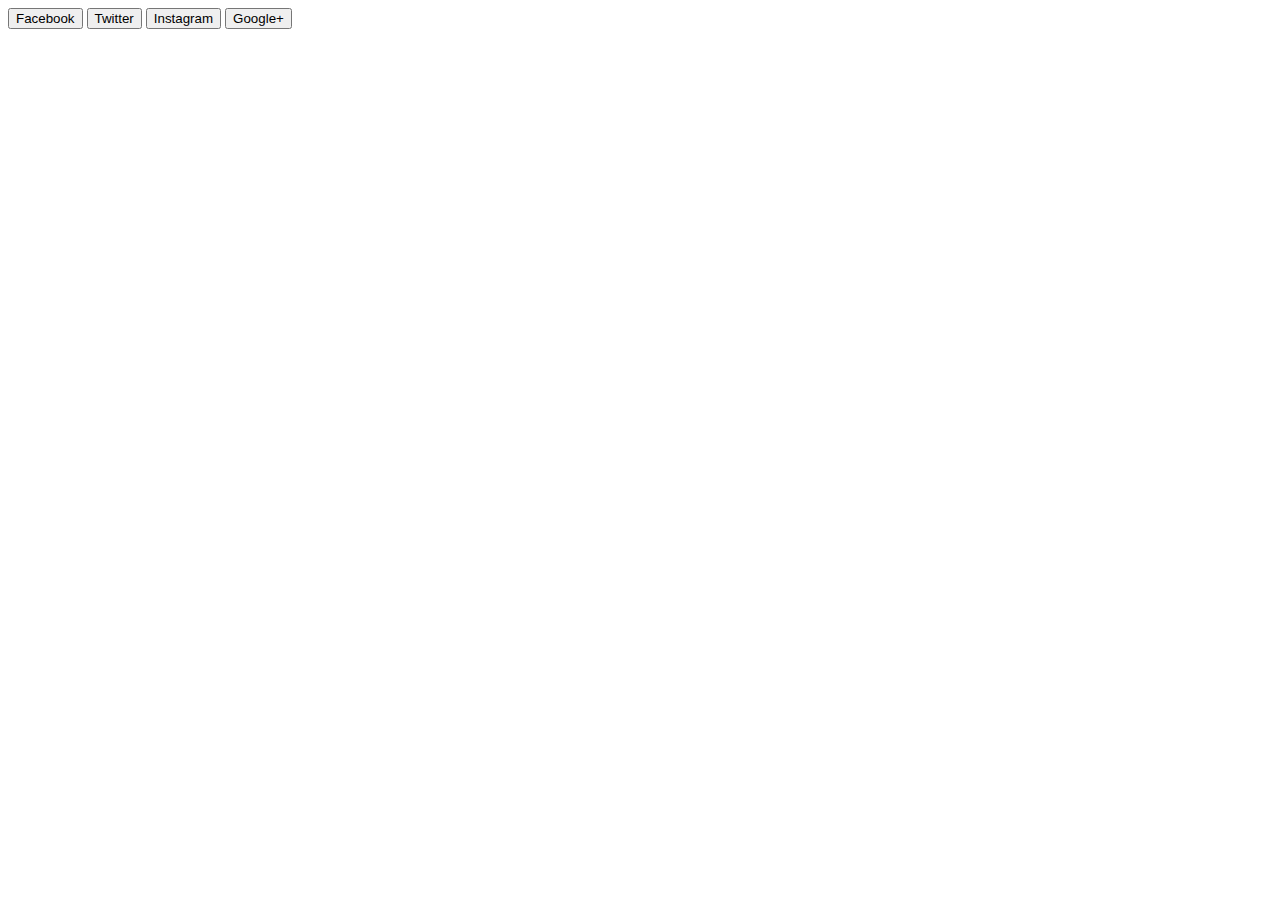
<file: PhototwixQT/uploadSite/PhototwixQTShare/index.html>
<!DOCTYPE html>
<html>
    <head>
        <meta charset="utf-8" />
        <title>Phototwix</title>
		
		<script src="./lib/oauth.min.js"></script>
		
		<script>
			
			var picUrl = encodeURIComponent("http://www.vargajeanclaude.be/medias/images/iamnotanartist-gifparanoia-08.gif")
			var redirectUrl = encodeURIComponent("http://localhost/PhototwixQTShare/index.htm")
			
			function postFacebook() {
				OAuth.popup('facebook')
					.done(function(result) {
					  result.get('/me?fields=name,email,gender,birthday,hometown,interested_in,languages,last_name,cover')
						.done(function (response) {
							console.log('/me response: ', JSON.stringify(response));
						})
						.fail(function (err) {
							console.log('/me error: ', JSON.stringify(err));
						});
						
					  result.get('/me/permissions')
					  .done(function (response) {
							console.log('/me/permissions: ', JSON.stringify(response));
						})
						
					  result.post('/me/feed', {
							data: {
								message: 'Phototwix test!',
								link: "http://www.vargajeanclaude.be/medias/images/iamnotanartist-gifparanoia-08.gif"
							}
						})
						.done(function (response) {
							console.log('/me/feed response: ', JSON.stringify(response));
						})
						.fail(function (error) {
							console.log('/me/feed error: ', JSON.stringify(err));
						});
					})
					.fail(function (err) {
					  console.log('Failed to connect to Facebook')
					});
			}
			
			function postTwitter() {
				OAuth.popup('twitter')
					.done(function(result) {
					  result.get('/1.1/account/verify_credentials.json')
						.done(function (response) {
							console.log('/me response: ', JSON.stringify(response));
						})
						.fail(function (err) {
							console.log('/me error: ', JSON.stringify(err));
						})
					})
					.fail(function (error) {
							console.log('Error connect twitter	', JSON.stringify(error));
					});
						
			}			
			
			
			function postInstagram() {
				OAuth.popup('instagram')
					.done(function(result) {
					  result.me()
						.done(function (response) {
							console.log('/me response: ', JSON.stringify(response));
						})
						.fail(function (err) {
							console.log('/me error: ', JSON.stringify(err));
						})
					})
					.fail(function (error) {
							console.log('Error connect instagram', JSON.stringify(error));
					});
						
			}

			function postGooglePlus() {
				OAuth.popup('google_plus')
					.done(function(result) {
					  result.me()
						.done(function (response) {
							console.log('/me response: ', JSON.stringify(response));
						})
						.fail(function (err) {
							console.log('/me error: ', JSON.stringify(err));
						})
					})
					.fail(function (error) {
							console.log('Error connect instagram', JSON.stringify(error));
					});
						
			}	
			
			
			OAuth.initialize('3P-A917vxAg-qsXtHy4MtGjiH2Q');
			
		</script>
		
    </head>

    <body>
		<input type=button value="Facebook" onClick="postFacebook()" /> 
		<input type=button value="Twitter" onClick="postTwitter()" /> 
		<input type=button value="Instagram" onClick="postInstagram()" />
		<input type=button value="Google+" onClick="postGooglePlus()" /> 		
		
    </body>
</html>
</file>
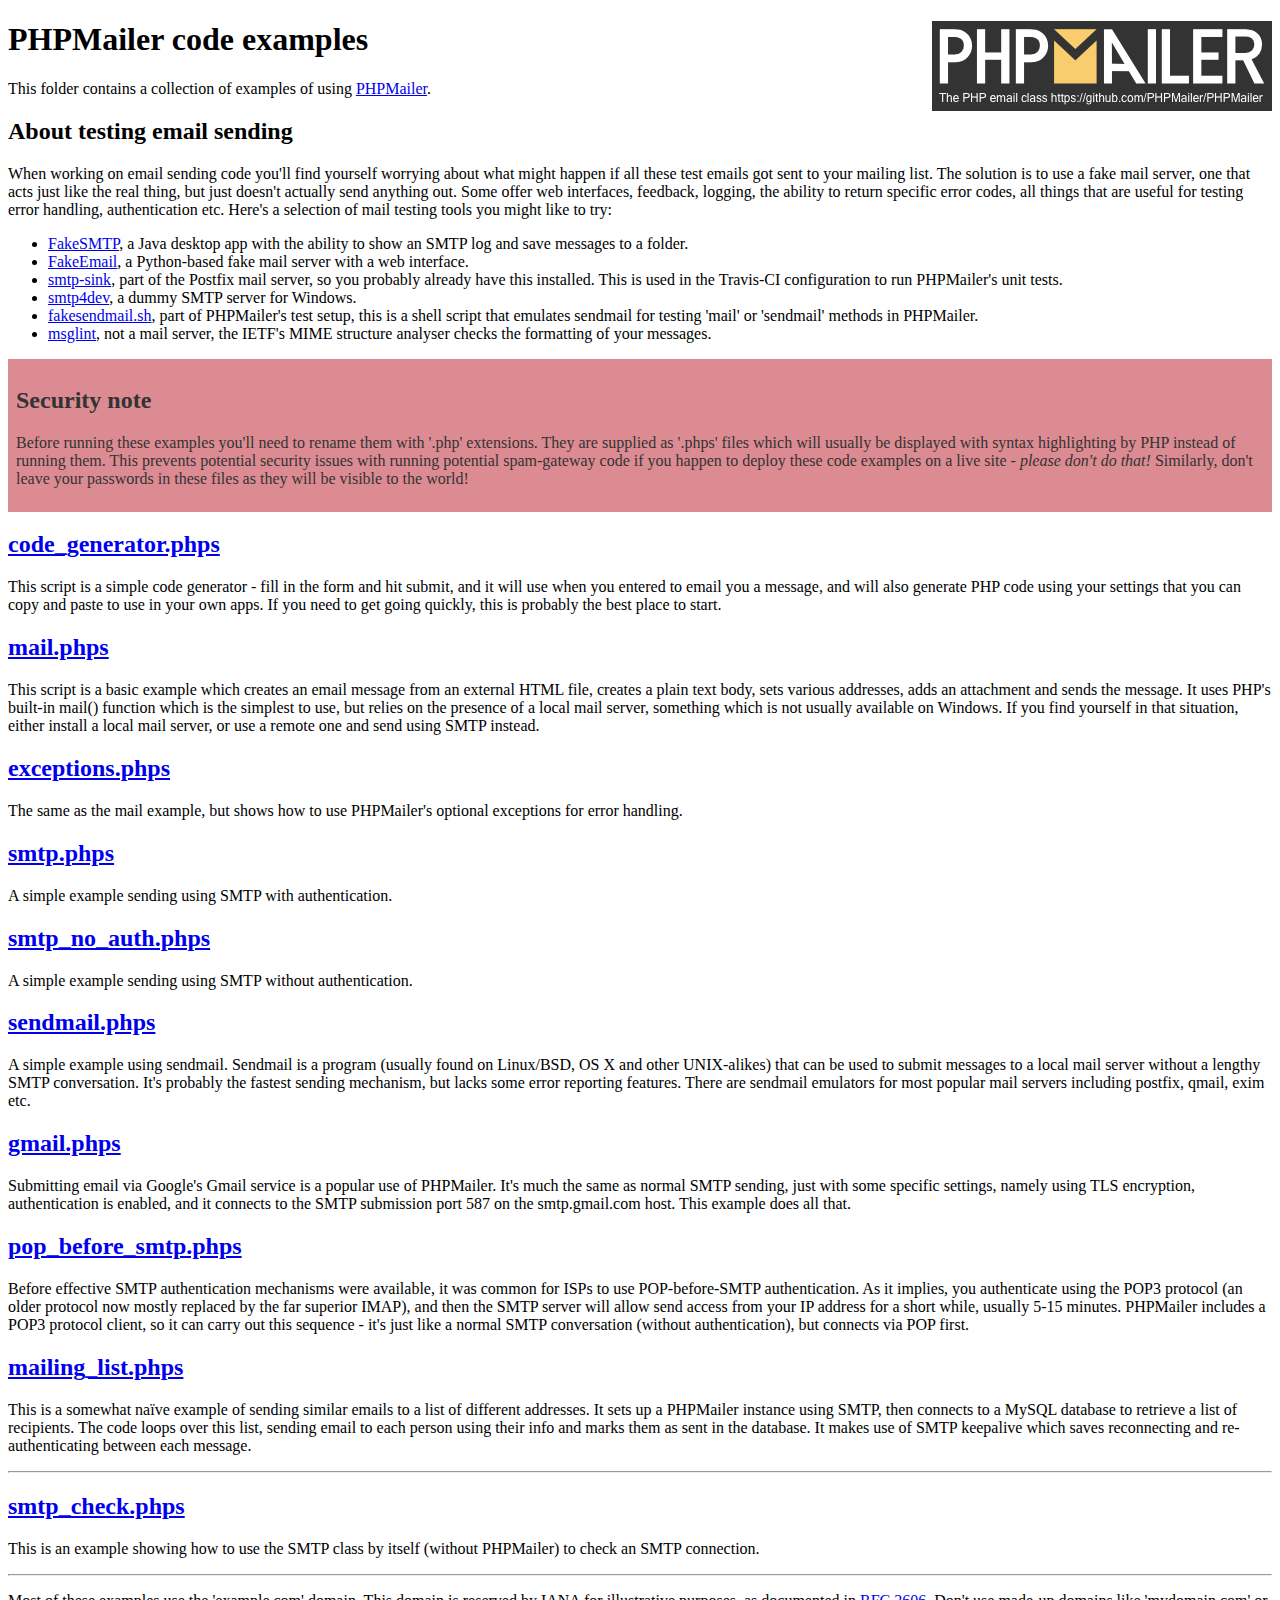
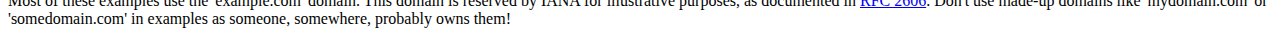
<file: PhototwixQT/uploadSite/PhototwixQTShare/PHPMailer/examples/index.html>
<!DOCTYPE html>
<html>
<head>
	<meta charset="UTF-8">
	<title>PHPMailer Examples</title>
</head>
<body>
<h1>PHPMailer code examples<a href="https://github.com/PHPMailer/PHPMailer"><img src="images/phpmailer.png" style="float:right; border:0;" alt="PHPMailer logo"></a></h1>
<p>This folder contains a collection of examples of using <a href="https://github.com/PHPMailer/PHPMailer">PHPMailer</a>.</p>
<h2>About testing email sending</h2>
<p>When working on email sending code you'll find yourself worrying about what might happen if all these test emails got sent to your mailing list. The solution is to use a fake mail server, one that acts just like the real thing, but just doesn't actually send anything out. Some offer web interfaces, feedback, logging, the ability to return specific error codes, all things that are useful for testing error handling, authentication etc. Here's a selection of mail testing tools you might like to try:</p>
<ul>
  <li><a href="https://github.com/Nilhcem/FakeSMTP">FakeSMTP</a>, a Java desktop app with the ability to show an SMTP log and save messages to a folder. </li>
  <li><a href="https://github.com/isotoma/FakeEmail">FakeEmail</a>, a Python-based fake mail server with a web interface.</li>
  <li><a href="http://www.postfix.org/smtp-sink.1.html">smtp-sink</a>, part of the Postfix mail server, so you probably already have this installed. This is used in the Travis-CI configuration to run PHPMailer's unit tests.</li>
  <li><a href="http://smtp4dev.codeplex.com">smtp4dev</a>, a dummy SMTP server for Windows.</li>
  <li><a href="https://github.com/PHPMailer/PHPMailer/blob/master/test/fakesendmail.sh">fakesendmail.sh</a>, part of PHPMailer's test setup, this is a shell script that emulates sendmail for testing 'mail' or 'sendmail' methods in PHPMailer.</li>
  <li><a href="http://tools.ietf.org/tools/msglint/">msglint</a>, not a mail server, the IETF's MIME structure analyser checks the formatting of your messages.</li>
</ul>
<div style="padding: 8px; color: #333333; background-color: #dc8b92">
<h2>Security note</h2>
<p>Before running these examples you'll need to rename them with '.php' extensions. They are supplied as '.phps' files which will usually be displayed with syntax highlighting by PHP instead of running them. This prevents potential security issues with running potential spam-gateway code if you happen to deploy these code examples on a live site - <em>please don't do that!</em> Similarly, don't leave your passwords in these files as they will be visible to the world!</p>
</div>
<h2><a href="code_generator.phps">code_generator.phps</a></h2>
<p>This script is a simple code generator - fill in the form and hit submit, and it will use when you entered to email you a message, and will also generate PHP code using your settings that you can copy and paste to use in your own apps. If you need to get going quickly, this is probably the best place to start.</p>
<h2><a href="mail.phps">mail.phps</a></h2>
<p>This script is a basic example which creates an email message from an external HTML file, creates a plain text body, sets various addresses, adds an attachment and sends the message. It uses PHP's built-in mail() function which is the simplest to use, but relies on the presence of a local mail server, something which is not usually available on Windows. If you find yourself in that situation, either install a local mail server, or use a remote one and send using SMTP instead.</p>
<h2><a href="exceptions.phps">exceptions.phps</a></h2>
<p>The same as the mail example, but shows how to use PHPMailer's optional exceptions for error handling.</p>
<h2><a href="smtp.phps">smtp.phps</a></h2>
<p>A simple example sending using SMTP with authentication.</p>
<h2><a href="smtp_no_auth.phps">smtp_no_auth.phps</a></h2>
<p>A simple example sending using SMTP without authentication.</p>
<h2><a href="sendmail.phps">sendmail.phps</a></h2>
<p>A simple example using sendmail. Sendmail is a program (usually found on Linux/BSD, OS X and other UNIX-alikes) that can be used to submit messages to a local mail server without a lengthy SMTP conversation. It's probably the fastest sending mechanism, but lacks some error reporting features. There are sendmail emulators for most popular mail servers including postfix, qmail, exim etc.</p>
<h2><a href="gmail.phps">gmail.phps</a></h2>
<p>Submitting email via Google's Gmail service is a popular use of PHPMailer. It's much the same as normal SMTP sending, just with some specific settings, namely using TLS encryption, authentication is enabled, and it connects to the SMTP submission port 587 on the smtp.gmail.com host. This example does all that.</p>
<h2><a href="pop_before_smtp.phps">pop_before_smtp.phps</a></h2>
<p>Before effective SMTP authentication mechanisms were available, it was common for ISPs to use POP-before-SMTP authentication. As it implies, you authenticate using the POP3 protocol (an older protocol now mostly replaced by the far superior IMAP), and then the SMTP server will allow send access from your IP address for a short while, usually 5-15 minutes. PHPMailer includes a POP3 protocol client, so it can carry out this sequence - it's just like a normal SMTP conversation (without authentication), but connects via POP first.</p>
<h2><a href="mailing_list.phps">mailing_list.phps</a></h2>
<p>This is a somewhat naïve example of sending similar emails to a list of different addresses. It sets up a PHPMailer instance using SMTP, then connects to a MySQL database to retrieve a list of recipients. The code loops over this list, sending email to each person using their info and marks them as sent in the database. It makes use of SMTP keepalive which saves reconnecting and re-authenticating between each message.</p>
<hr>
<h2><a href="smtp_check.phps">smtp_check.phps</a></h2>
<p>This is an example showing how to use the SMTP class by itself (without PHPMailer) to check an SMTP connection.</p>
<hr>
<p>Most of these examples use the 'example.com' domain. This domain is reserved by IANA for illustrative purposes, as documented in <a href="http://tools.ietf.org/html/rfc2606">RFC 2606</a>. Don't use made-up domains like 'mydomain.com' or 'somedomain.com' in examples as someone, somewhere, probably owns them!</p>
</body>
</html>
</file>
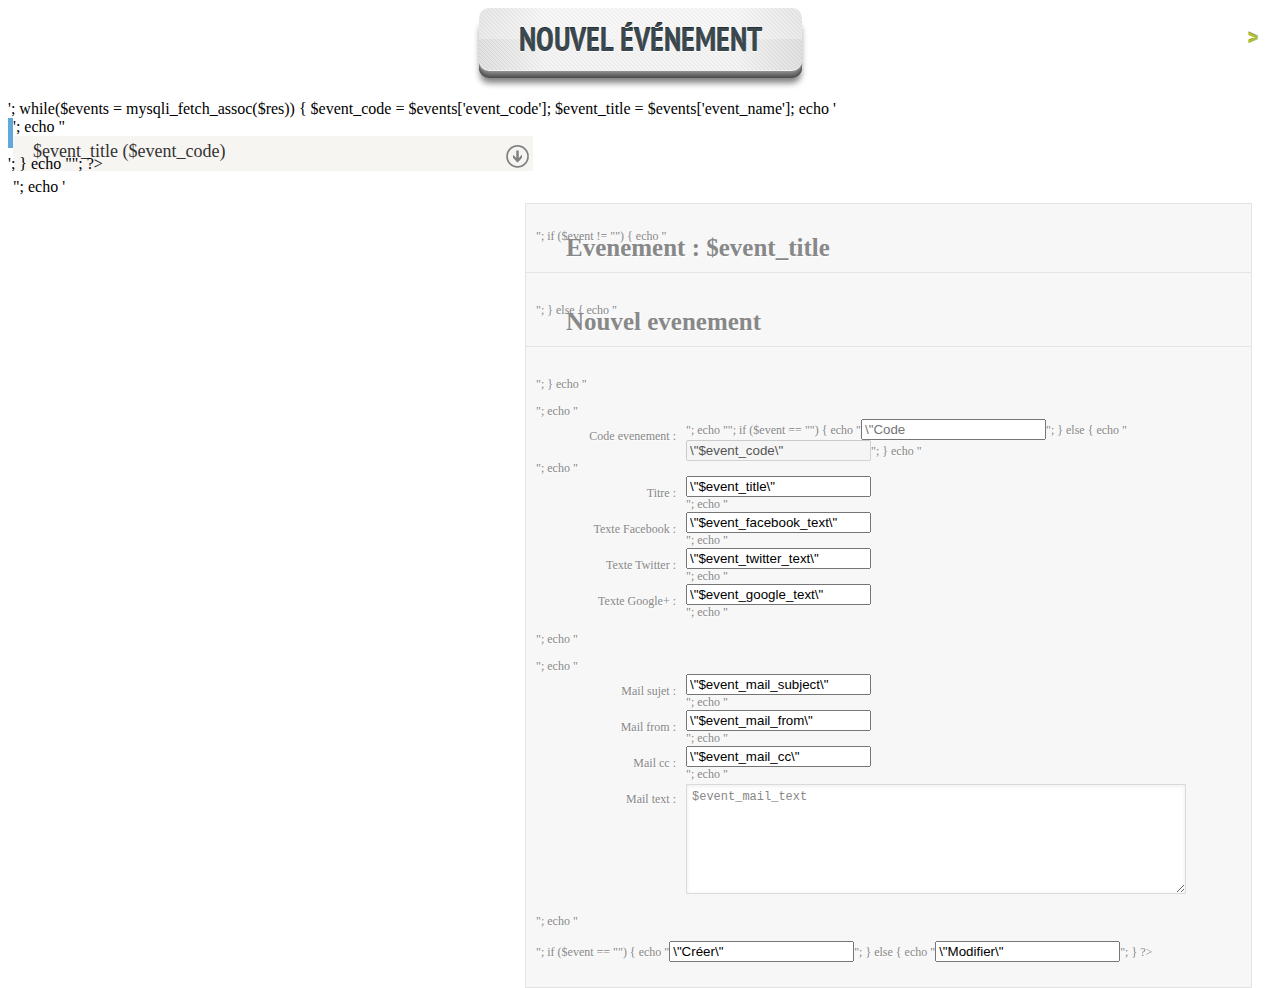
<file: PhototwixQT/uploadSite/PhototwixQTShare/adminEvent.html>
<!doctype html>
<html lang="fr">
<head>
  <meta http-equiv="content-type" content="text/html; charset=utf-8" />
  <title>Phototwix admin event</title>
  <link rel="stylesheet" href="css/admin.css">
  
  <link  href="http://fonts.googleapis.com/css?family=Cabin:400,500,600,bold" rel="stylesheet" type="text/css" >
  <link  href="http://fonts.googleapis.com/css?family=PT+Sans+Narrow:regular,bold" rel="stylesheet" type="text/css" >
  
  <script src="lib/jquery-1.11.3.min.js"></script>
  
  <script>
	function init() {
		loadEvent();
		loadEdit("");
	}
  
	function loadEvent() {
		$( "#list_event_div" ).load("listEvent.php");
	}
	
	function loadEdit(event_code) {
		if (event_code == "") {
			$( "#edit_event_div" ).load("editEvent.php");
		} else {
			$( "#edit_event_div" ).load("editEvent.php?event_code=" + event_code);
		}
		$( "#edit_event_div" ).show();
	}
	
	function downloadEvent(event_code) {
		console.log("Download" + event_code);
	}
	
	function postEvent() {
		post_data = {
			'event_code'			: $('#event_code').val(),
			'event_name'			: $('#event_title').val(),
			'event_facebook_text'	: $('#event_facebook_text').val(),
			'event_twitter_text'	: $('#event_twitter_text').val(),
			'event_google_text'		: $('#event_google_text').val(),
			'event_mail_subject'	: $('#event_mail_subject').val(),
			'event_mail_from'		: $('#event_mail_from').val(),
			'event_mail_cc'			: $('#event_mail_cc').val(),
			'event_mail_text'		: $('#event_mail_text').val()
		};
	
		//Ajax post data to server
		$.post('postEvent.php', post_data)
			.done(function(response){
				alert("Modification prise en compte");
				loadEvent();
			});
	}
	
  </script>
</head>
<body onload="init()">

	<div id="create_event_form_div">
		<a class="button" onclick='loadEdit("")'>
			<span>Nouvel événement</span>
		</a>
	</div>
	
	<div id="list_event_div" class="liststyle">
		
	</div>
	
	<div id="edit_event_div" class="basic-grey" style="display: none">
		
	</div
</body>
</html>


<?php
	
?>
</file>
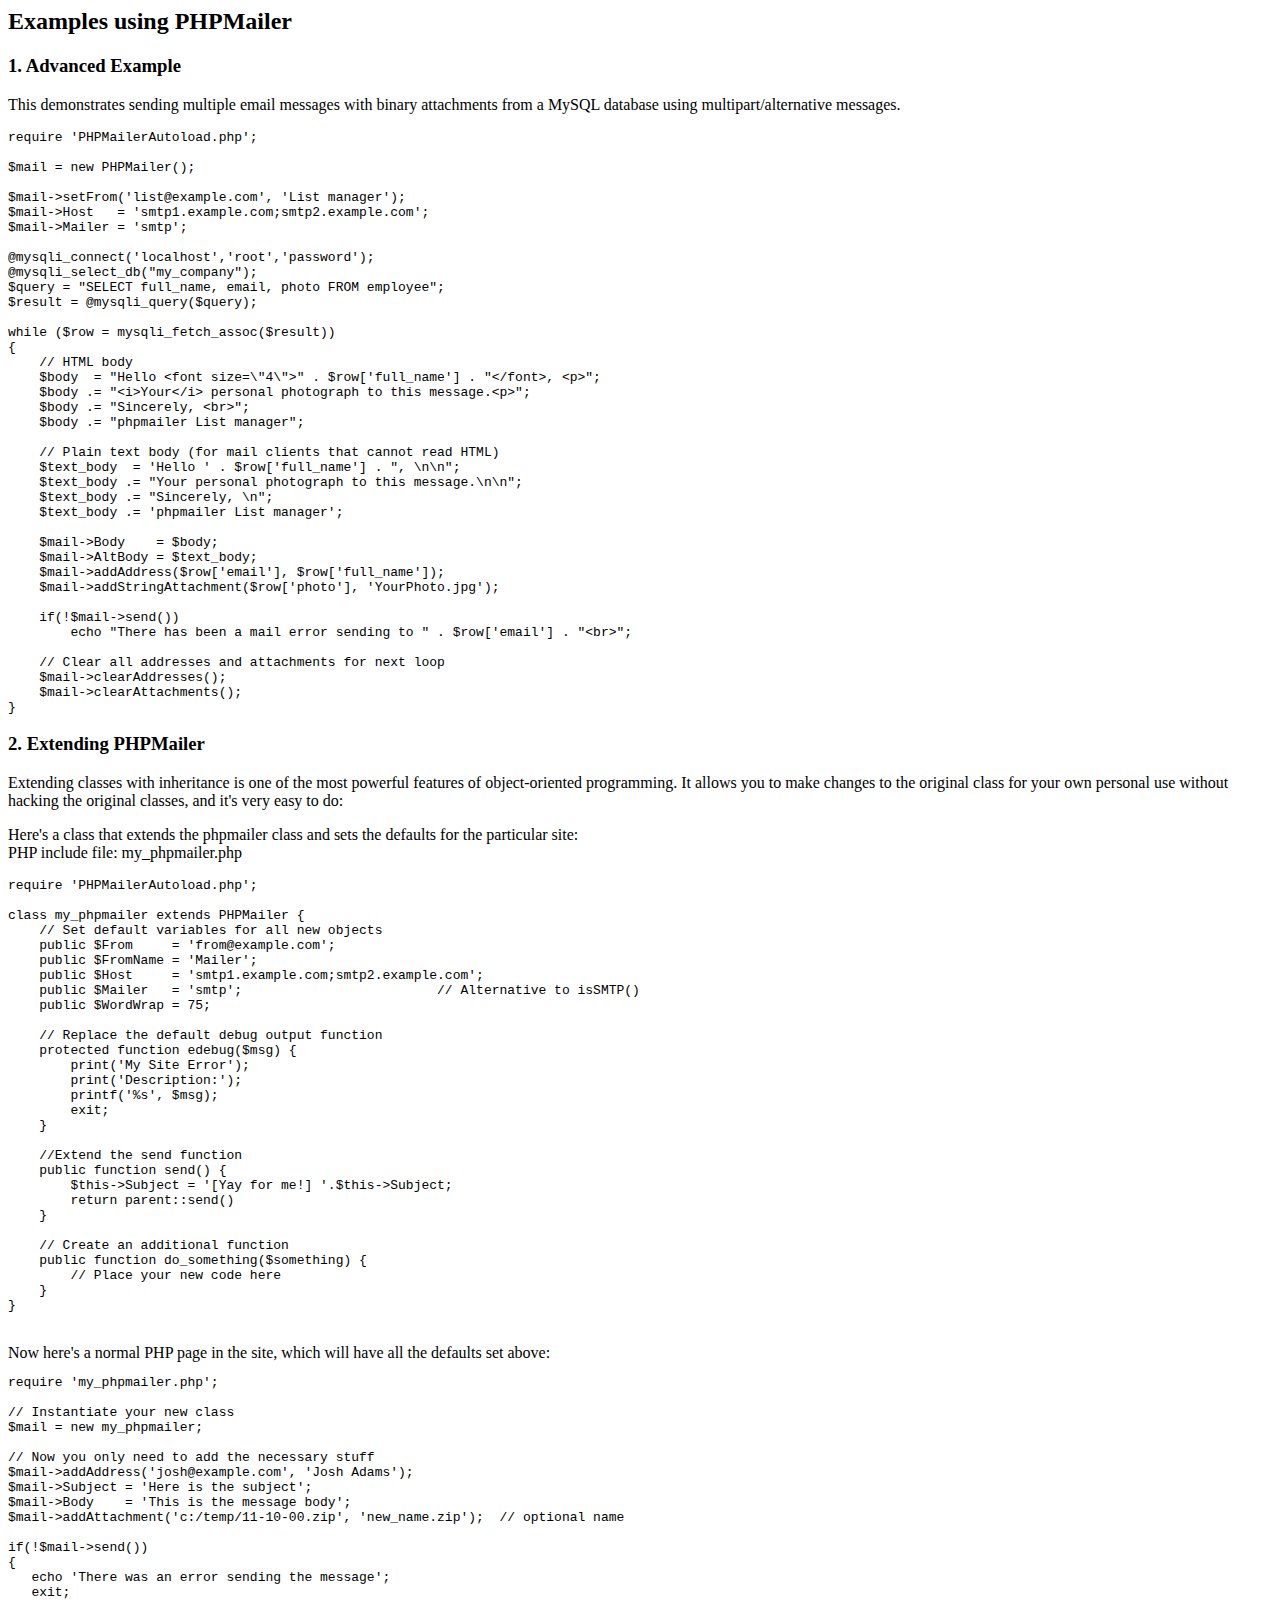
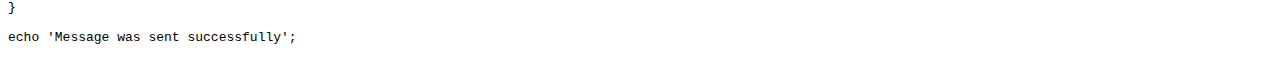
<file: PhototwixQT/uploadSite/PhototwixQTShare/PHPMailer/docs/extending.html>
<html>
<head>
<title>Examples using phpmailer</title>
</head>

<body>

<h2>Examples using PHPMailer</h2>

<h3>1. Advanced Example</h3>
<p>

This demonstrates sending multiple email messages with binary attachments
from a MySQL database using multipart/alternative messages.<p>

<pre>
require 'PHPMailerAutoload.php';

$mail = new PHPMailer();

$mail->setFrom('list@example.com', 'List manager');
$mail->Host   = 'smtp1.example.com;smtp2.example.com';
$mail->Mailer = 'smtp';

@mysqli_connect('localhost','root','password');
@mysqli_select_db("my_company");
$query = "SELECT full_name, email, photo FROM employee";
$result = @mysqli_query($query);

while ($row = mysqli_fetch_assoc($result))
{
    // HTML body
    $body  = "Hello &lt;font size=\"4\"&gt;" . $row['full_name'] . "&lt;/font&gt;, &lt;p&gt;";
    $body .= "&lt;i&gt;Your&lt;/i&gt; personal photograph to this message.&lt;p&gt;";
    $body .= "Sincerely, &lt;br&gt;";
    $body .= "phpmailer List manager";

    // Plain text body (for mail clients that cannot read HTML)
    $text_body  = 'Hello ' . $row['full_name'] . ", \n\n";
    $text_body .= "Your personal photograph to this message.\n\n";
    $text_body .= "Sincerely, \n";
    $text_body .= 'phpmailer List manager';

    $mail->Body    = $body;
    $mail->AltBody = $text_body;
    $mail->addAddress($row['email'], $row['full_name']);
    $mail->addStringAttachment($row['photo'], 'YourPhoto.jpg');

    if(!$mail->send())
        echo "There has been a mail error sending to " . $row['email'] . "&lt;br&gt;";

    // Clear all addresses and attachments for next loop
    $mail->clearAddresses();
    $mail->clearAttachments();
}
</pre>
<p>

<h3>2. Extending PHPMailer</h3>
<p>

Extending classes with inheritance is one of the most
powerful features of object-oriented programming. It allows you to make changes to the
original class for your own personal use without hacking the original
classes, and it's very easy to do:

<p>
Here's a class that extends the phpmailer class and sets the defaults
for the particular site:<br>
PHP include file: my_phpmailer.php
<p>

<pre>
require 'PHPMailerAutoload.php';

class my_phpmailer extends PHPMailer {
    // Set default variables for all new objects
    public $From     = 'from@example.com';
    public $FromName = 'Mailer';
    public $Host     = 'smtp1.example.com;smtp2.example.com';
    public $Mailer   = 'smtp';                         // Alternative to isSMTP()
    public $WordWrap = 75;

    // Replace the default debug output function
    protected function edebug($msg) {
        print('My Site Error');
        print('Description:');
        printf('%s', $msg);
        exit;
    }

    //Extend the send function
    public function send() {
        $this->Subject = '[Yay for me!] '.$this->Subject;
        return parent::send()
    }

    // Create an additional function
    public function do_something($something) {
        // Place your new code here
    }
}
</pre>
<br>
Now here's a normal PHP page in the site, which will have all the defaults set above:<br>

<pre>
require 'my_phpmailer.php';

// Instantiate your new class
$mail = new my_phpmailer;

// Now you only need to add the necessary stuff
$mail->addAddress('josh@example.com', 'Josh Adams');
$mail->Subject = 'Here is the subject';
$mail->Body    = 'This is the message body';
$mail->addAttachment('c:/temp/11-10-00.zip', 'new_name.zip');  // optional name

if(!$mail->send())
{
   echo 'There was an error sending the message';
   exit;
}

echo 'Message was sent successfully';
</pre>
</body>
</html>
</file>
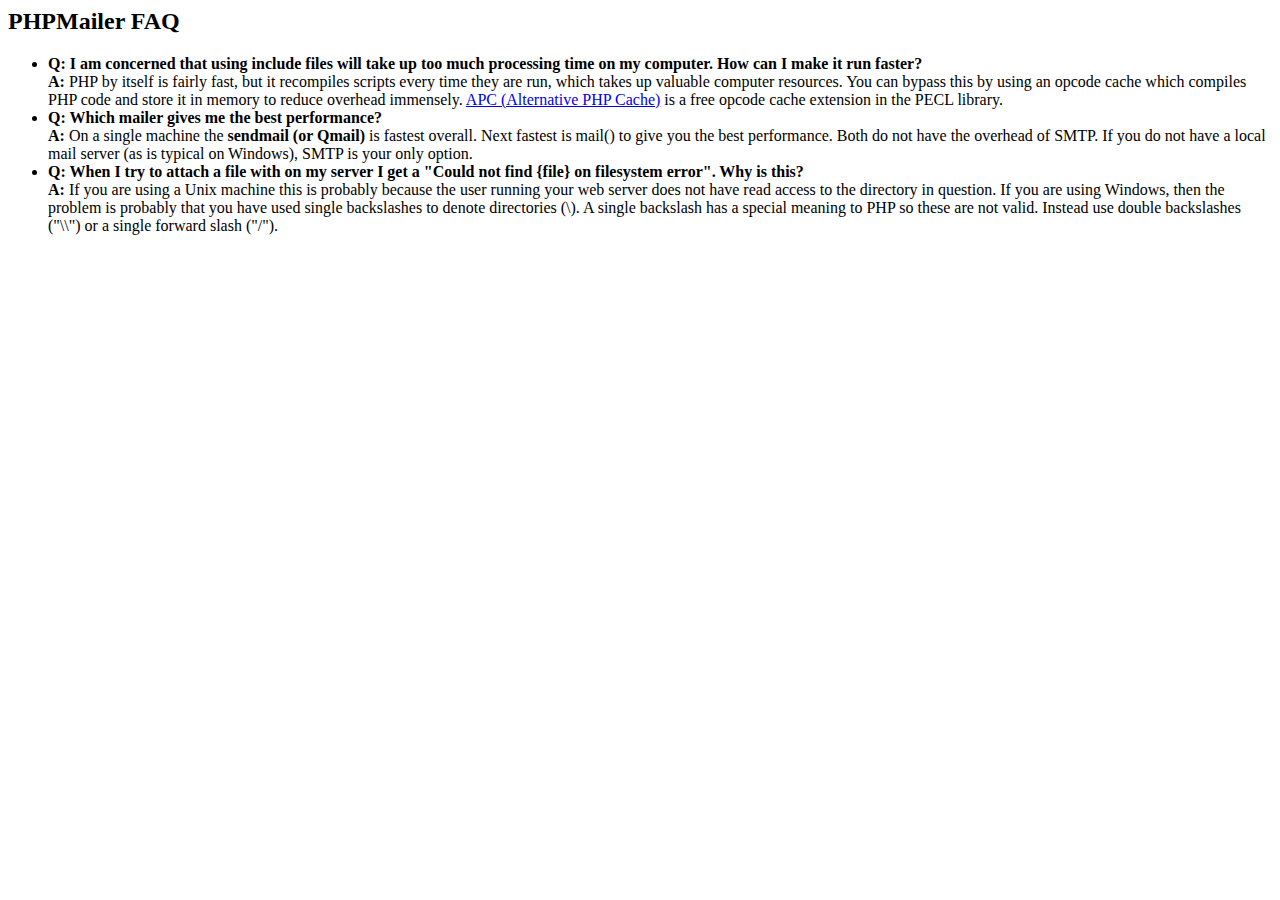
<file: PhototwixQT/uploadSite/PhototwixQTShare/PHPMailer/docs/faq.html>
﻿<html>
<head>
<title>PHPMailer FAQ</title>
</head>
<body>
<h2>PHPMailer FAQ</h2>
<ul>
    <li><strong>Q: I am concerned that using include files will take up too much
    processing time on my computer. How can I make it run faster?</strong><br>
    <strong>A:</strong> PHP by itself is fairly fast, but it recompiles scripts every time they are run, which takes up valuable
    computer resources. You can bypass this by using an opcode cache which compiles
    PHP code and store it in memory to reduce overhead immensely. <a href="http://www.php.net/apc/">APC
    (Alternative PHP Cache)</a> is a free opcode cache extension in the PECL library.</li>
    <li><strong>Q: Which mailer gives me the best performance?</strong><br>
    <strong>A:</strong> On a single machine the <strong>sendmail (or Qmail)</strong> is fastest overall.
    Next fastest is mail() to give you the best performance. Both do not have the overhead of SMTP.
    If you do not have a local mail server (as is typical on Windows), SMTP is your only option.</li>
    <li><strong>Q: When I try to attach a file with on my server I get a
    "Could not find {file} on filesystem error". Why is this?</strong><br>
    <strong>A:</strong> If you are using a Unix machine this is probably because the user
    running your web server does not have read access to the directory in question. If you are using Windows,
    then the problem is probably that you have used single backslashes to denote directories (\).
    A single backslash has a special meaning to PHP so these are not
    valid. Instead use double backslashes ("\\") or a single forward
    slash ("/").</li>
</ul>
</body>
</html>
</file>
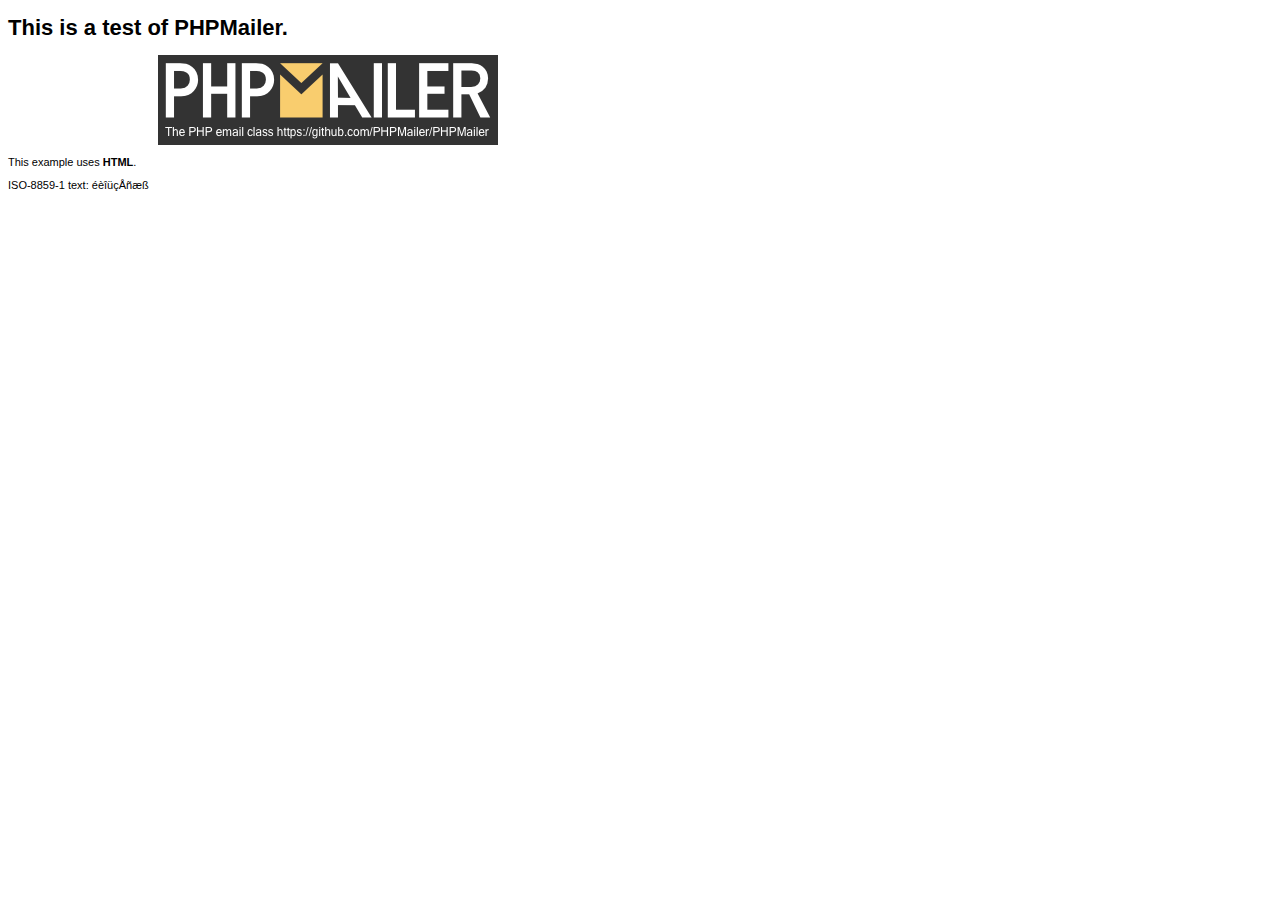
<file: PhototwixQT/uploadSite/PhototwixQTShare/PHPMailer/examples/contents.html>
<!DOCTYPE HTML PUBLIC "-//W3C//DTD HTML 4.01 Transitional//EN" "http://www.w3.org/TR/html4/loose.dtd">
<html>
<head>
  <meta http-equiv="Content-Type" content="text/html; charset=iso-8859-1">
  <title>PHPMailer Test</title>
</head>
<body>
<div style="width: 640px; font-family: Arial, Helvetica, sans-serif; font-size: 11px;">
  <h1>This is a test of PHPMailer.</h1>
  <div align="center">
    <a href="https://github.com/PHPMailer/PHPMailer/"><img src="images/phpmailer.png" height="90" width="340" alt="PHPMailer rocks"></a>
  </div>
  <p>This example uses <strong>HTML</strong>.</p>
  <p>ISO-8859-1 text: ���������</p>
</div>
</body>
</html>
</file>
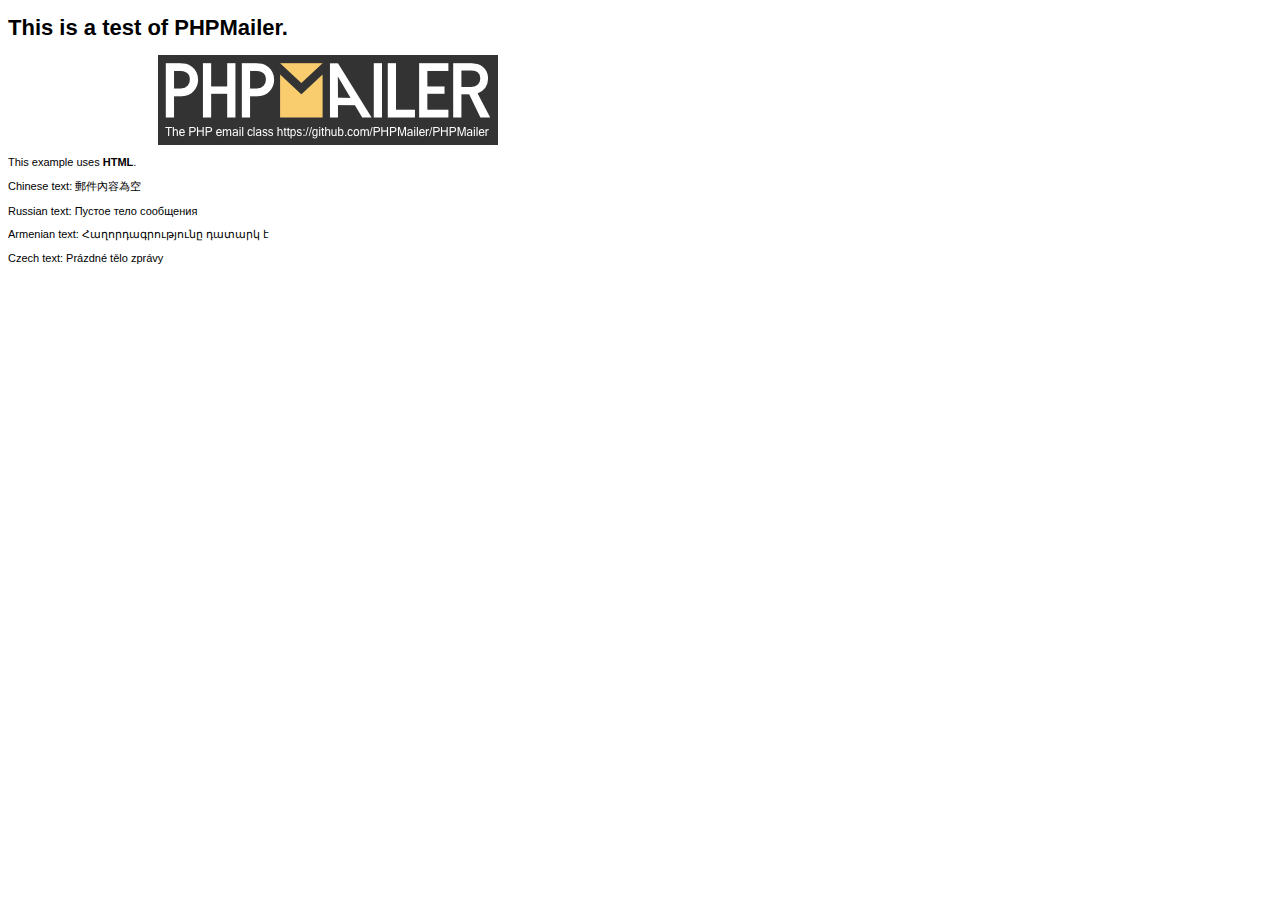
<file: PhototwixQT/uploadSite/PhototwixQTShare/PHPMailer/examples/contentsutf8.html>
<!DOCTYPE HTML PUBLIC "-//W3C//DTD HTML 4.01 Transitional//EN" "http://www.w3.org/TR/html4/loose.dtd">
<html>
<head>
  <meta http-equiv="Content-Type" content="text/html; charset=utf-8">
  <title>PHPMailer Test</title>
</head>
<body>
<div style="width: 640px; font-family: Arial, Helvetica, sans-serif; font-size: 11px;">
  <h1>This is a test of PHPMailer.</h1>
  <div align="center">
    <a href="https://github.com/PHPMailer/PHPMailer/"><img src="images/phpmailer.png" height="90" width="340" alt="PHPMailer rocks"></a>
  </div>
  <p>This example uses <strong>HTML</strong>.</p>
  <p>Chinese text: 郵件內容為空</p>
  <p>Russian text: Пустое тело сообщения</p>
  <p>Armenian text: Հաղորդագրությունը դատարկ է</p>
  <p>Czech text: Prázdné tělo zprávy</p>
</div>
</body>
</html>
</file>
<file: PhototwixQT/uploadSite/PhototwixQTShare/css/admin.css>
#create_event_form_div {
	 position:relative;
    margin:0 auto;
    clear:left;
    height:auto;
    z-index: 0;
    text-align:center;
}

#list_event_div {
	margin-top:30px;
	float: left;
}

#edit_event_div {
	margin-top:30px;
	margin-right:20px;
	float: right;
	width: 100%;
}




/* Basic Grey */
.basic-grey {
    margin-left:auto;
    margin-right:auto;
    max-width: 700px;
    background: #F7F7F7;
    padding: 25px 15px 25px 10px;
    font: 12px Georgia, "Times New Roman", Times, serif;
    color: #888;
    text-shadow: 1px 1px 1px #FFF;
    border:1px solid #E4E4E4;
}
.basic-grey h1 {
    font-size: 25px;
    padding: 0px 0px 10px 40px;
    display: block;
    border-bottom:1px solid #E4E4E4;
    margin: -10px -15px 30px -10px;;
    color: #888;
}
.basic-grey h1>span {
    display: block;
    font-size: 11px;
}
.basic-grey label {
    display: block;
    margin: 0px;
}
.basic-grey label>span {
    float: left;
    width: 20%;
    text-align: right;
    padding-right: 10px;
    margin-top: 10px;
    color: #888;
}
.basic-grey input[type="text"], .basic-grey input[type="email"], .basic-grey textarea, .basic-grey select {
    border: 1px solid #DADADA;
    color: #888;
    height: 30px;
    margin-bottom: 16px;
    margin-right: 6px;
    margin-top: 2px;
    outline: 0 none;
    padding: 3px 3px 3px 5px;
    width: 70%;
    font-size: 12px;
    line-height:15px;
    box-shadow: inset 0px 1px 4px #ECECEC;
    -moz-box-shadow: inset 0px 1px 4px #ECECEC;
    -webkit-box-shadow: inset 0px 1px 4px #ECECEC;
}
.basic-grey textarea{
    padding: 5px 3px 3px 5px;
}
.basic-grey select {
    background: #FFF url('down-arrow.png') no-repeat right;
    background: #FFF url('down-arrow.png') no-repeat right);
    appearance:none;
    -webkit-appearance:none; 
    -moz-appearance: none;
    text-indent: 0.01px;
    text-overflow: '';
    width: 70%;
    height: 35px;
    line-height: 25px;
}
.basic-grey textarea{
    height:100px;
}
.basic-grey .button {
    background: #E27575;
    border: none;
    padding: 10px 25px 10px 25px;
    color: #FFF;
    box-shadow: 1px 1px 5px #B6B6B6;
    border-radius: 3px;
    text-shadow: 1px 1px 1px #9E3F3F;
    cursor: pointer;
	margin-left: auto;
	margin-right: auto;
}
.basic-grey .button:hover {
    background: #CF7A7A
}




.liststyle ul {
    margin-bottom: 14px;
    list-style: none;
}
.liststyle li { width: 330px; height: 30px;  margin: 0 0 7px 0; }
.liststyle li div { 
    display: block;
	width: 500px;
	height: 30px;
	margin: 0 0 7px 0;
	background: #F7F5F2;
	font-size: 18px;
	color: #333;
	padding: 5px 0 0 20px;
	text-decoration: none;
}

.liststyle li label {
	display: inline;
	height: 30px;
}

.liststyle li a {
	float: right;
	height: 30px;
	width: 30px;
	text-align: right;
	background:  url([data-uri]) center no-repeat;
}

.liststyle li div:hover { background-color: #EFEFEF; }

.liststyle  .orange { border-left: 5px solid #F5876E; }

.liststyle  .blue{ border-left: 5px solid #61A8DC; }

.liststyle  .green{ border-left: 5px solid #8EBD40; }

.liststyle  .purple { border-left: 5px solid #988CC3; }

.liststyle  .gold { border-left: 5px solid #D8C86E; }

.button {

    display: inline-block;
    margin: 0 auto;
    
    -webkit-border-radius: 10px;
    
    -webkit-box-shadow: 
        0px 3px rgba(128,128,128,1), /* gradient effects */
        0px 4px rgba(118,118,118,1),
        0px 5px rgba(108,108,108,1),
        0px 6px rgba(98,98,98,1),
        0px 7px rgba(88,88,88,1),
        0px 8px rgba(78,78,78,1),
        0px 14px 6px -1px rgba(128,128,128,1); /* shadow */
    
    -webkit-transition: -webkit-box-shadow .1s ease-in-out;
} 

.button span {
    background-color: #E8E8E8;
    
    background-image: 
        /* gloss gradient */
        -webkit-gradient(
            linear, 
            left bottom, 
            left top, 
            color-stop(50%,rgba(255,255,255,0)), 
            color-stop(50%,rgba(255,255,255,0.3)), 
            color-stop(100%,rgba(255,255,255,0.2))),
        
        /* dark outside gradient */
        -webkit-gradient(
            linear, 
            left top, 
            right top, 
            color-stop(0%,rgba(210,210,210,0.3)), 
            color-stop(20%,rgba(210,210,210,0)), 
            color-stop(80%,rgba(210,210,210,0)), 
            color-stop(100%,rgba(210,210,210,0.3))),
        
        /* light inner gradient */
        -webkit-gradient(
            linear, 
            left top, 
            right top, 
            color-stop(0%,rgba(255,255,255,0)), 
            color-stop(20%,rgba(255,255,255,0.5)), 
            color-stop(80%,rgba(255,255,255,0.5)), 
            color-stop(100%,rgba(255,255,255,0))),        
        
        /* diagonal line pattern */
        -webkit-gradient(
            linear, 
            0% 100%, 
            100% 0%, 
            color-stop(0%,rgba(255,255,255,0)), 
            color-stop(40%,rgba(255,255,255,0)), 
            color-stop(40%,#D2D2D1), 
            color-stop(60%,#D2D2D1), 
            color-stop(60%,rgba(255,255,255,0)), 
            color-stop(100%,rgba(255,255,255,0)));
    
        -webkit-box-shadow:
            0px -1px #fff, /* top highlight */
            0px 1px 1px #FFFFFF; /* bottom edge */
    
    -webkit-background-size: 100%, 100%, 100%, 4px 4px;
    
    -webkit-border-radius: 10px;
    -webkit-transition: -webkit-transform .1s ease-in-out;
    
    display: inline-block;
    padding: 10px 40px 10px 40px;
    
    color: #3A474D;
    text-transform: uppercase;
    font-family: 'TradeGothicLTStd-BdCn20','PT Sans Narrow';
    font-weight: 700;
    font-size: 32px;
    
    text-shadow: 0px 1px #fff, 0px -1px #262F33;
}

        .button span:hover {
            color: #AEBF3B;
            text-shadow: 0px -1px #97A63A;
            cursor: pointer;
        }

        .button:active {
            -webkit-box-shadow: 
                0px 3px rgba(128,128,128,1),
                0px 4px rgba(118,118,118,1),
                0px 5px rgba(108,108,108,1),
                0px 6px rgba(98,98,98,1),
                0px 7px rgba(88,88,88,1),
                0px 8px rgba(78,78,78,1),
                0px 10px 2px 0px rgba(128,128,128,.6); /* shadow */
        }

        .button:active span{
            -webkit-transform: translate(0, 5px); /* depth of button press */
        }

    .button span:after {
        content: ">";
        display: block;
        width: 10px;
        height: 10px;
    
        position: absolute;
        right: 14px;
        top: 12px;    
        
        font-family: 'Cabin';
        font-weight: 700;
        color: #AEBF3B;
        text-shadow: 0px 1px #fff, 0px -1px #97A63A;
        font-size: 26px;
    }
</file>
